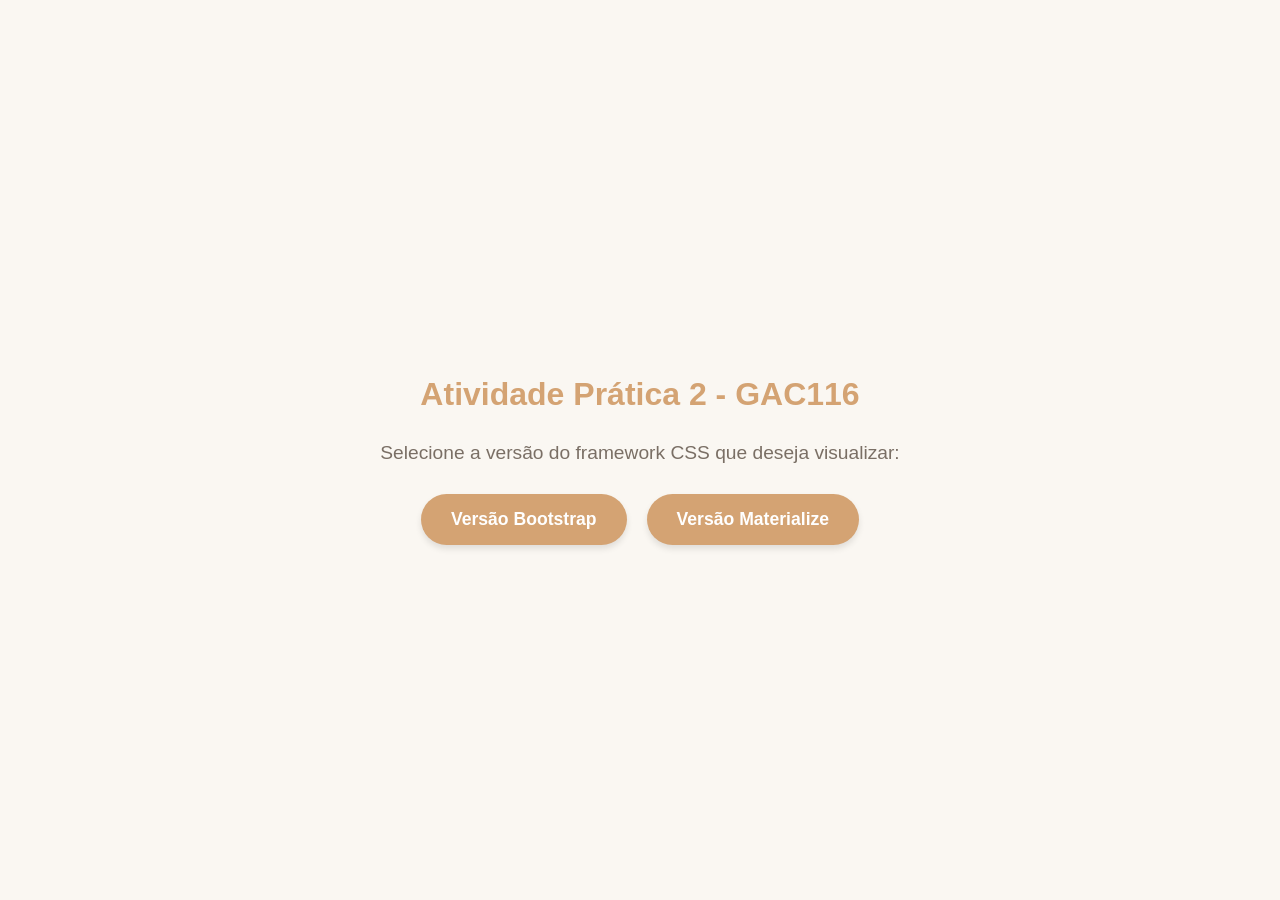
<file: index.html>
<!DOCTYPE html>
<html lang="pt-BR">
<head>
    <meta charset="UTF-8">
    <meta name="viewport" content="width=device-width, initial-scale=1.0">
    <title>Atividade Prática 2 - Portfólio</title>
    <style>
        body {
            font-family: 'Nunito', sans-serif;
            background-color: #FAF7F2;
            color: #4A3F35;
            display: flex;
            flex-direction: column;
            align-items: center;
            justify-content: center;
            height: 100vh;
            margin: 0;
            text-align: center;
        }
        h1 {
            color: #D4A373;
            margin-bottom: 10px;
        }
        p {
            font-size: 1.2rem;
            margin-bottom: 30px;
            color: #7A6F65;
        }
        .container-links {
            display: flex;
            gap: 20px;
            flex-wrap: wrap;
            justify-content: center;
        }
        a {
            text-decoration: none;
            color: #fff;
            background-color: #D4A373;
            padding: 15px 30px;
            border-radius: 30px;
            font-weight: bold;
            font-size: 1.1rem;
            transition: all 0.3s ease;
            box-shadow: 0 4px 6px rgba(0,0,0,0.1);
        }
        a:hover {
            background-color: #b88656;
            transform: translateY(-3px);
        }
    </style>
</head>
<body>

    <h1>Atividade Prática 2 - GAC116</h1>
    <p>Selecione a versão do framework CSS que deseja visualizar:</p>

    <div class="container-links">
        <!-- O link aponta para a pasta bootstrap -->
        <a href="bootstrap/index.html">Versão Bootstrap</a>
        
        <!-- O link aponta para a pasta do materialize -->
        <a href="materialize/index.html">Versão Materialize</a>
    </div>

</body>
</html>
</file>
